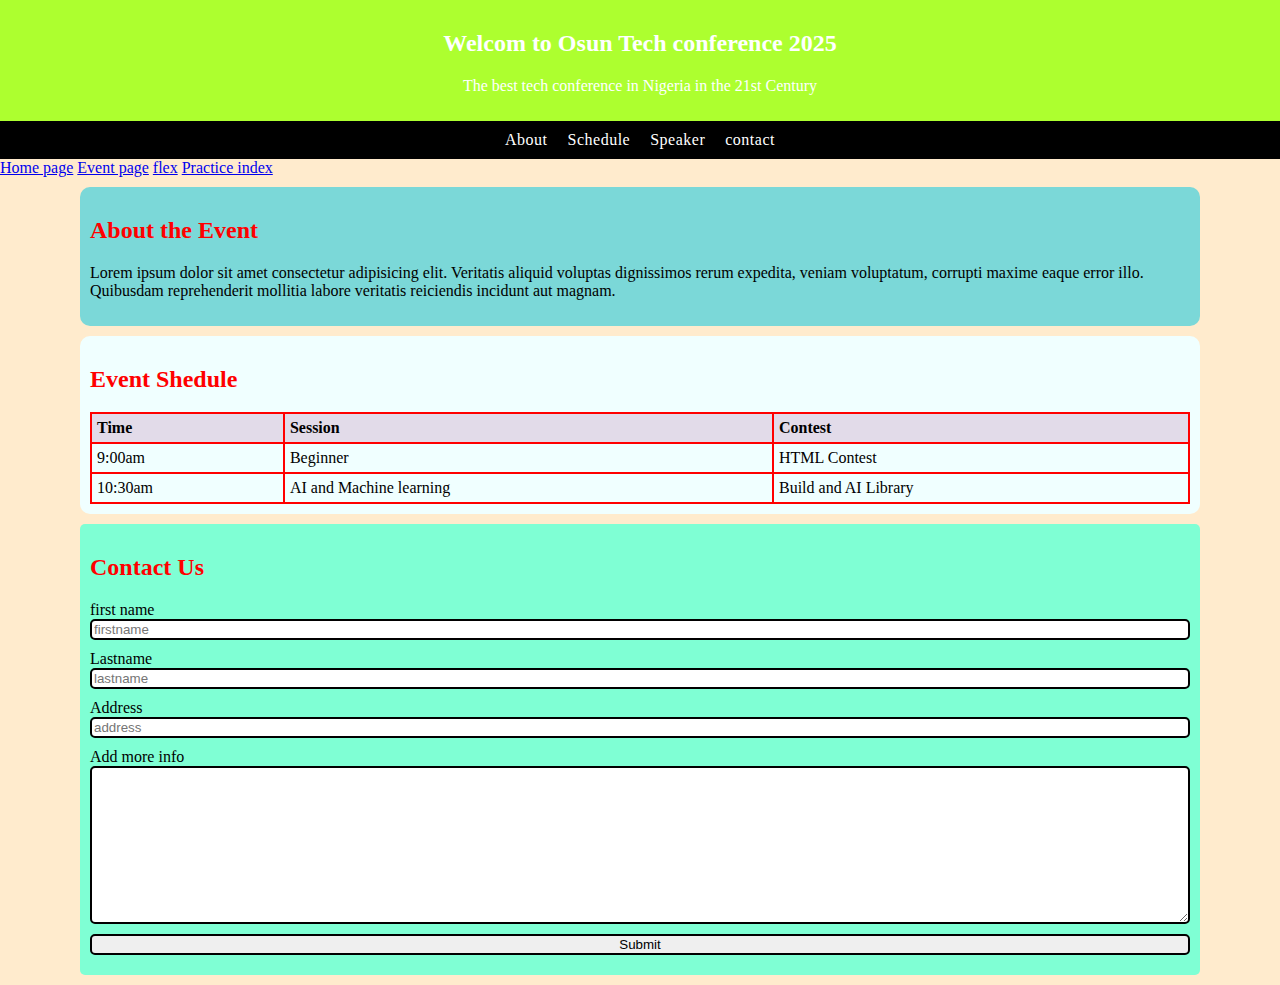
<file: Event.html>
<!DOCTYPE html>
<html lang="en">
<head>
    <meta charset="UTF-8">
    <meta name="viewport" content="width=device-width, initial-scale=1.0">
    <title>Tech Events Website</title>
    <link rel="stylesheet" href="./Event.css">
</head>
<body>
    <div>
        <div class="welcome">
            <h2>Welcom to Osun Tech conference 2025</h2>
            <p>The best tech conference in Nigeria in the 21st Century</p>
        </div>
        <div class="navigation">
            <span>About</span>
            <span>Schedule</span>
            <span>Speaker</span>
            <span>contact</span>
        </div>
    </div>

        <nav>
            <a href="index.html">Home page</a>
            <a href="Event.html">Event page</a>
            <a href="flex.html">flex</a>
            <a href="html practice index.html">Practice index</a>
        </nav>



    
    <div class="body section">
        <div class="abouttheevent">
            <h2>About the Event</h2>
            <p>Lorem ipsum dolor sit amet consectetur adipisicing elit. Veritatis aliquid voluptas dignissimos rerum expedita, veniam voluptatum, corrupti maxime eaque error illo. Quibusdam reprehenderit mollitia labore veritatis reiciendis incidunt aut magnam.</p>
        </div>
        <div class="event">
            <h2>Event Shedule</h2>
            <table>
                <tr>
                    <th>Time</th>
                    <th>Session</th>
                    <th>Contest</th>
                </tr>
                <tr>
                    <td>9:00am</td>
                    <td>Beginner</td>
                    <td>HTML Contest</td>
                </tr>
                <tr>
                    <td>10:30am</td>
                    <td>AI and Machine learning</td>
                    <td>Build and AI Library</td>
                </tr>
            </table>
        </div>
       <div class="contact">
        <h2>Contact Us</h2>
        <form>
            <label for="fname">first name</label>
            <input type="text" placeholder="firstname">
            <label for="lname">Lastname</label>
            <input type="text" placeholder="lastname">
            <label for="address">Address</label>
            <input type="text" placeholder="address">
            <label for="info">Add more info</label>
            <textarea cols="30" rows="10" name="infor" id="info"></textarea>
            <button>Submit</button>
        </form>
       </div>

    </div>
</body>
</html>
</file>
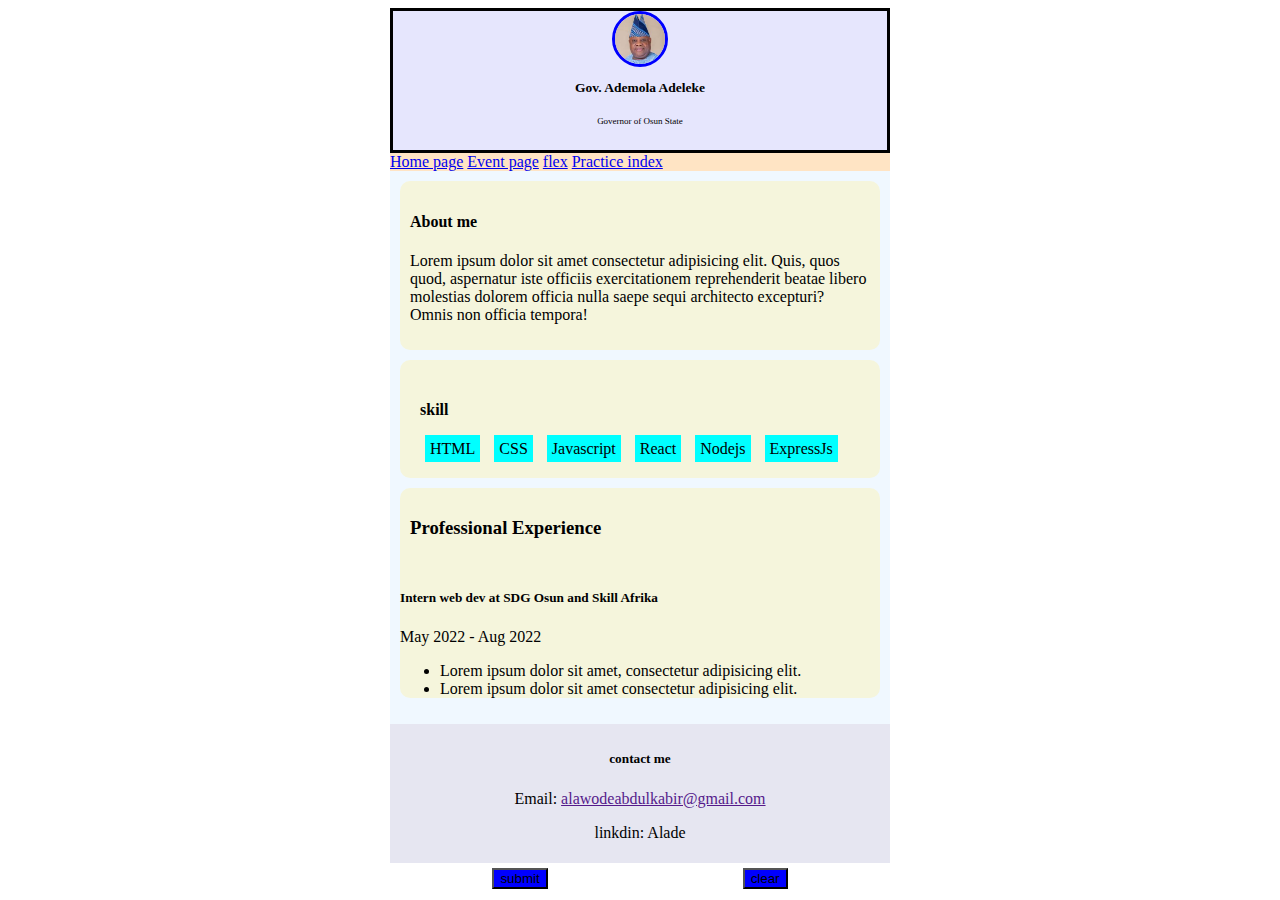
<file: html practice index.html>
<!DOCTYPE html>
<html lang="en">

<head>
    <meta charset="UTF-8">
    <meta name="viewport" content="width=device-width, initial-scale=1.0">
    <title>Document</title>
    <link rel="stylesheet" href="profileppage.css">
</head>

<body>
    <div class="rootdiv">
        <div class="header">
            <img class="gov" src="./Asset/Adeleke pic.jpeg" alt="">
            <div class="gandp">
                <h2 class="name">Gov. Ademola Adeleke</h2>
                <p class="name2">Governor of Osun State</p>
            </div>
        </div>
        <nav>
            <a href="index.html">Home page</a>
            <a href="Event.html">Event page</a>
            <a href="flex.html">flex</a>
            <a href="html practice index.html">Practice index</a>
        </nav>
        <div class="body">
            <div class="about">
                <h4>About me</h4>
                <p>Lorem ipsum dolor sit amet consectetur adipisicing elit. Quis, quos quod, aspernatur iste officiis
                    exercitationem reprehenderit beatae libero molestias dolorem officia nulla saepe sequi architecto
                    excepturi? Omnis non officia tempora!</p>
            </div>
            <div class="skills">
                 <div class="skillinner">
                    <div>
                        <h4>skill</h4>
                    </div>
                    <div>
                        <span class="diffskills">HTML</span>
                        <span class="diffskills">CSS</span>
                        <span class="diffskills">Javascript</span>
                        <span class="diffskills">React</span>
                        <span class="diffskills">Nodejs</span>
                        <span class="diffskills">ExpressJs</span>
                    </div>
                </div>
            </div>
               

                <div class="pro">
                    <div>
                        <div class="proff">
                            <h3>Professional Experience</h3>
                        </div>
                        <div>
                            <h5>Intern web dev at SDG Osun and Skill Afrika</h5>
                            <p>May 2022 - Aug 2022</p>
                            <ul>
                                <li>Lorem ipsum dolor sit amet, consectetur adipisicing elit.</li>
                                <li>Lorem ipsum dolor sit amet consectetur adipisicing elit.</li>
                            </ul>
                        </div>
                    </div>
                </div>
            </div>
            <div class="footer">
                <div class="footercontent">
                    <h5>contact me</h5>
                    <p>Email: <a href="">alawodeabdulkabir@gmail.com</a></p>
                    <p>linkdin: Alade</p>
                </div>
            </div>
            <div class="button">
                <button style="background-color: blue;">submit</button>
                <button style="background-color: blue;">clear</button>
            </div>
        </div>

</body>

</html>
</file>
<file: Event.css>
.welcome{
    background-color: greenyellow;
    text-align: center;
    padding: 10px;
    color: white;
}
.navigation{
    padding: 10px;
    background-color: black;
    color: white;
    letter-spacing: 0.5px;
    display: flex;
    justify-content: center;
    gap: 20px;
}
body{
    background-color: blanchedalmond;
    margin: 0;
}
.abouttheevent{
    background-color: rgb(123, 216, 216);
    border-radius: 10px;
    padding: 10px;
    margin: 10px 80px;
    
    
}
.abouttheevent h2,
.event h2,
.contact h2{
    color: red;
}
.event{
    padding: 10px;
    background-color: azure;
    border-radius: 10px;
    margin: 10px 80px;
  
}
table th{
    background-color: rgb(226, 219, 233);
    text-align: left;
}
table{
    width: 100%;
    border: 2px solid rgb(233, 221, 221);
    border-collapse: collapse;
}
table td, th{
    border: 2px solid red;
    padding: 5px;
}
.contact{
    background-color: aquamarine;
    margin: 10px 80px;
    border-radius: 5px;
    padding: 10px;
}
form label{
    display: block;
    width: 100%;
    box-sizing: border-box;


}


form input, textarea, button{
    display: block;
    width: 100%;
    box-sizing: border-box;
    border: 2px solid black;
    border-radius: 5px;
    margin-bottom: 10px;
}
form button:hover{
    background-color: red;
    color: blue;
    cursor: pointer;
    border: 10px solid rgb(0, 0, 0);
}
</file>
<file: profileppage.css>
.rootdiv{
    width: 500px;
    height: 660px;
    background-color: bisque;
    margin: auto;
}
.header{
    background-color: rgb(230, 230, 253);
    height: auto;
    text-align: center;
    border-style: solid;
    font-size: xx-small;

}
.body{
    background-color: aliceblue;
    /* height: 300px; */
    padding: 10px;
    
    

}
.footer{
    background-color: rgb(230, 230, 241);
    padding: 5px;

}
.gov{
    height: 50px;
    width: 50px;
    border-radius: 100%;
    border-color: blue;
    border-style: solid;
    
}
.name, .name2{
    height: 25px;
}
/* .gandp{
    border-color: brown;
    border-style: solid;
    
} */
.about{
    background-color: beige;
    border-radius: 10px;
    padding: 10px;
    height: auto;
    
   


}
.skills{
    /* height: 75px; */
    background-color: beige;
    margin-top: 10px;
    margin-bottom: 10px;
    border-radius: 10px;
    padding: 10px; 
}
.skillinner{
    padding: 10px;
   
}
.diffskills{
    background-color: aqua;
    padding: 5px;
    margin: 5px;
}
.pro{
    background-color: beige;
    border-radius: 10px;
}
.proff{
    padding: 10px;
}
.footercontent{
    text-align: center;
}
.button{
    justify-content: space-between;
    margin: 5px;
    display: flex;
    justify-content: space-around;
}
</file>
